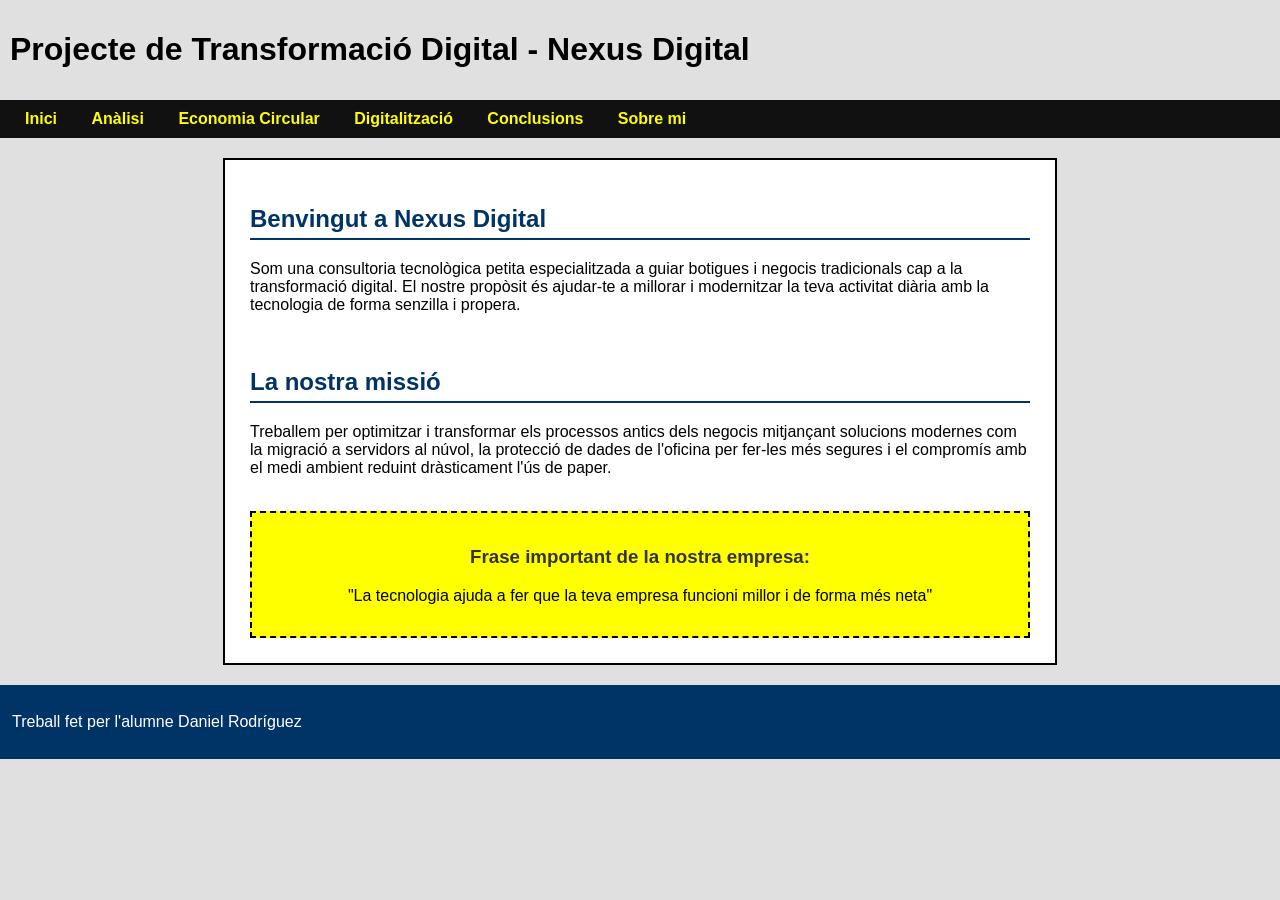
<file: index.html>
<!DOCTYPE html>
<html lang="ca">
<head>
    <meta charset="UTF-8">
    <title>Benvingut a Nexus Digital</title>
    <link rel="stylesheet" href="css/styles.css">
</head>
<body>

    <header>
        <h1>Projecte de Transformació Digital - Nexus Digital</h1>
    </header>

    <nav>
        <a href="index.html">Inici</a>
        <a href="analisi.html">Anàlisi</a>
        <a href="economia-circular.html">Economia Circular</a>
        <a href="digitalitzacio.html">Digitalització</a>
        <a href="conclusions.html">Conclusions</a>
        <a href="sobremi.html">Sobre mi</a>
    </nav>

    <main>
        <h2>Benvingut a Nexus Digital</h2>
        <p>Som una consultoria tecnològica petita especialitzada a guiar botigues i negocis tradicionals cap a la transformació digital. El nostre propòsit és ajudar-te a millorar i modernitzar la teva activitat diària amb la tecnologia de forma senzilla i propera.</p>
        
        <br>
        
        <h2>La nostra missió</h2>
        <p>Treballem per optimitzar i transformar els processos antics dels negocis mitjançant solucions modernes com la migració a servidors al núvol, la protecció de dades de l'oficina per fer-les més segures i el compromís amb el medi ambient reduint dràsticament l'ús de paper.</p>
        
        <br>
        
        <div style="background-color: yellow; color: black; padding: 15px; text-align: center; border: 2px dashed black;">
            <h3>Frase important de la nostra empresa:</h3>
            <p>"La tecnologia ajuda a fer que la teva empresa funcioni millor i de forma més neta"</p>
        </div>
    </main>

    <footer>
        <p>Treball fet per l'alumne Daniel Rodríguez</p>
    </footer>

</body>
</html>
</file>
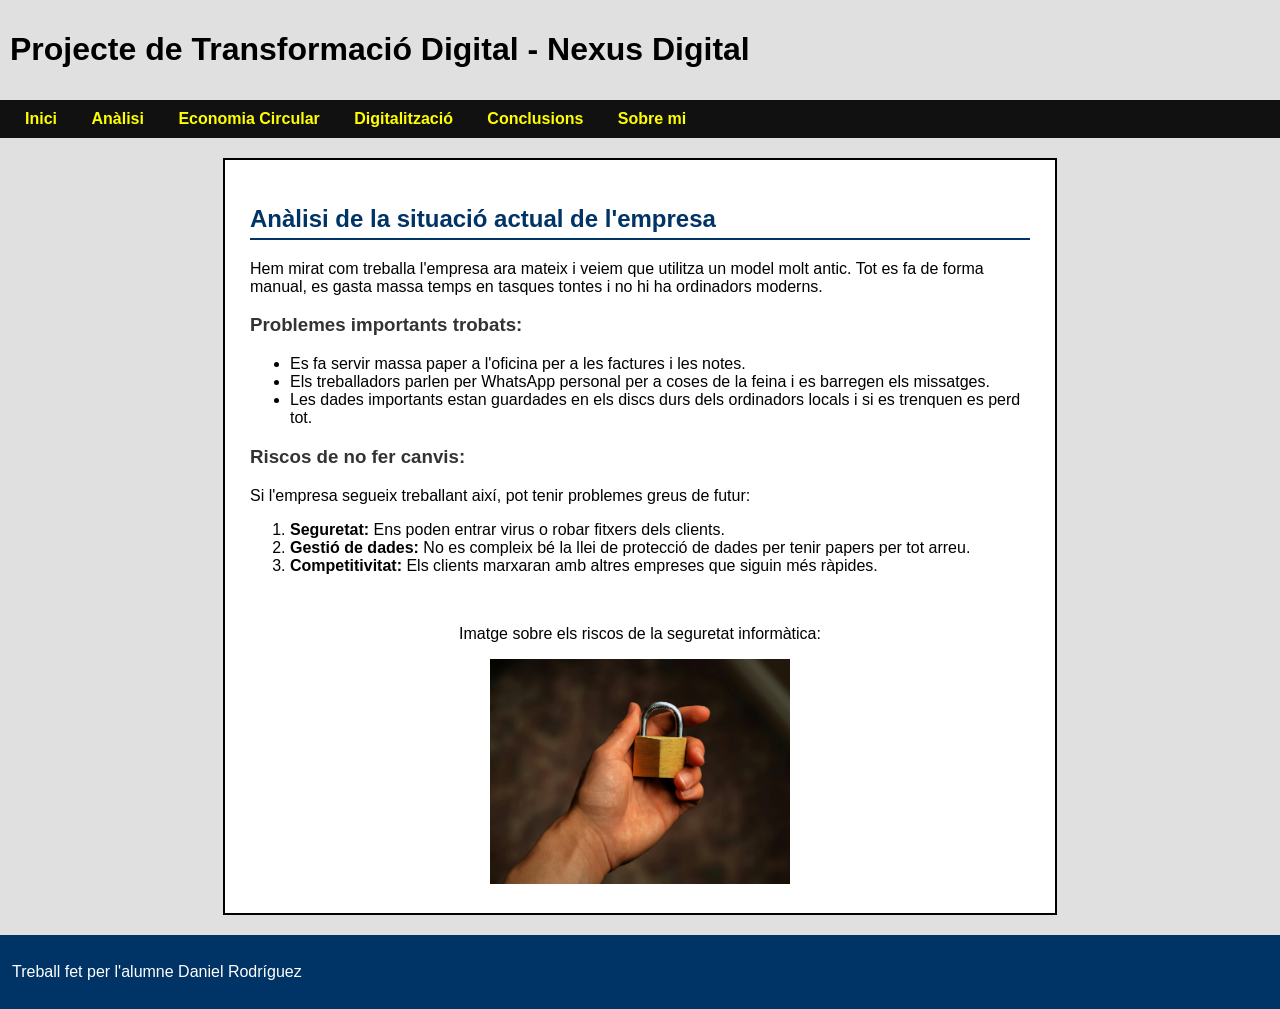
<file: analisi.html>
<!DOCTYPE html>
<html lang="ca">
<head>
    <meta charset="UTF-8">
    <title>Anàlisi - Nexus Digital</title>
    <link rel="stylesheet" href="css/styles.css">
</head>
<body>

    <header>
        <h1>Projecte de Transformació Digital - Nexus Digital</h1>
    </header>

    <nav>
        <a href="index.html">Inici</a>
        <a href="analisi.html">Anàlisi</a>
        <a href="economia-circular.html">Economia Circular</a>
        <a href="digitalitzacio.html">Digitalització</a>
        <a href="conclusions.html">Conclusions</a>
        <a href="sobremi.html">Sobre mi</a>
    </nav>

    <main>
        <h2>Anàlisi de la situació actual de l'empresa</h2>
        <p>Hem mirat com treballa l'empresa ara mateix i veiem que utilitza un model molt antic. Tot es fa de forma manual, es gasta massa temps en tasques tontes i no hi ha ordinadors moderns.</p>
        
        <h3>Problemes importants trobats:</h3>
        <ul>
            <li>Es fa servir massa paper a l'oficina per a les factures i les notes.</li>
            <li>Els treballadors parlen per WhatsApp personal per a coses de la feina i es barregen els missatges.</li>
            <li>Les dades importants estan guardades en els discs durs dels ordinadors locals i si es trenquen es perd tot.</li>
        </ul>

        <h3>Riscos de no fer canvis:</h3>
        <p>Si l'empresa segueix treballant així, pot tenir problemes greus de futur:</p>
        <ol>
            <li><b>Seguretat:</b> Ens poden entrar virus o robar fitxers dels clients.</li>
            <li><b>Gestió de dades:</b> No es compleix bé la llei de protecció de dades per tenir papers per tot arreu.</li>
            <li><b>Competitivitat:</b> Els clients marxaran amb altres empreses que siguin més ràpides.</li>
        </ol>

        <br>
        <div style="text-align: center;">
            <p>Imatge sobre els riscos de la seguretat informàtica:</p>
            <img src="imatges/seguretat.jpg" alt="Seguretat" width="300">
        </div>
    </main>

    <footer>
        <p>Treball fet per l'alumne Daniel Rodríguez</p>
    </footer>

</body>
</html>
</file>
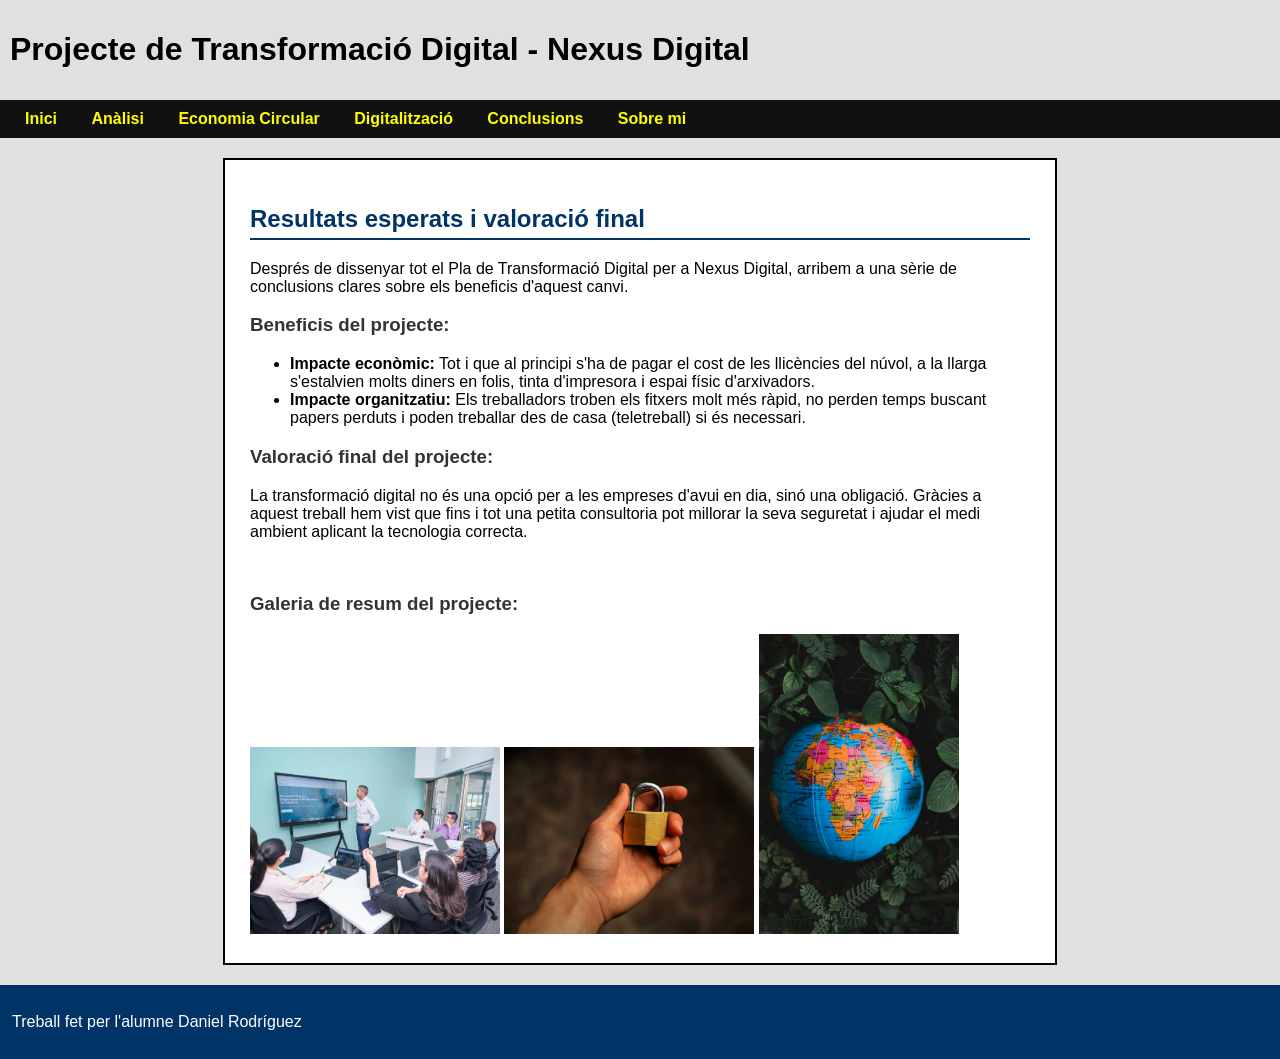
<file: conclusions.html>
<!DOCTYPE html>
<html lang="ca">
<head>
    <meta charset="UTF-8">
    <title>Conclusions - Nexus Digital</title>
    <link rel="stylesheet" href="css/styles.css">
</head>
<body>

    <header>
        <h1>Projecte de Transformació Digital - Nexus Digital</h1>
    </header>

    <nav>
        <a href="index.html">Inici</a>
        <a href="analisi.html">Anàlisi</a>
        <a href="economia-circular.html">Economia Circular</a>
        <a href="digitalitzacio.html">Digitalització</a>
        <a href="conclusions.html">Conclusions</a>
        <a href="sobremi.html">Sobre mi</a>
    </nav>

    <main>
        <h2>Resultats esperats i valoració final</h2>
        <p>Després de dissenyar tot el Pla de Transformació Digital per a Nexus Digital, arribem a una sèrie de conclusions clares sobre els beneficis d'aquest canvi.</p>
        
        <h3>Beneficis del projecte:</h3>
        <ul>
            <li><b>Impacte econòmic:</b> Tot i que al principi s'ha de pagar el cost de les llicències del núvol, a la llarga s'estalvien molts diners en folis, tinta d'impresora i espai físic d'arxivadors.</li>
            <li><b>Impacte organitzatiu:</b> Els treballadors troben els fitxers molt més ràpid, no perden temps buscant papers perduts i poden treballar des de casa (teletreball) si és necessari.</li>
        </ul>

        <h3>Valoració final del projecte:</h3>
        <p>La transformació digital no és una opció per a les empreses d'avui en dia, sinó una obligació. Gràcies a aquest treball hem vist que fins i tot una petita consultoria pot millorar la seva seguretat i ajudar el medi ambient aplicant la tecnologia correcta.</p>

        <br>

        <h3>Galeria de resum del projecte:</h3>
        <div class="galeria">
            <img src="imatges/oficina.jpg" alt="oficina" width="250" >
            <img src="imatges/seguretat.jpg" alt="seguretat" width="250">
            <img src="imatges/planeta.jpg" alt="planeta" width="200">
        </div>
    </main>

    <footer>
        <p>Treball fet per l'alumne Daniel Rodríguez</p>
    </footer>

</body>
</html>
</file>
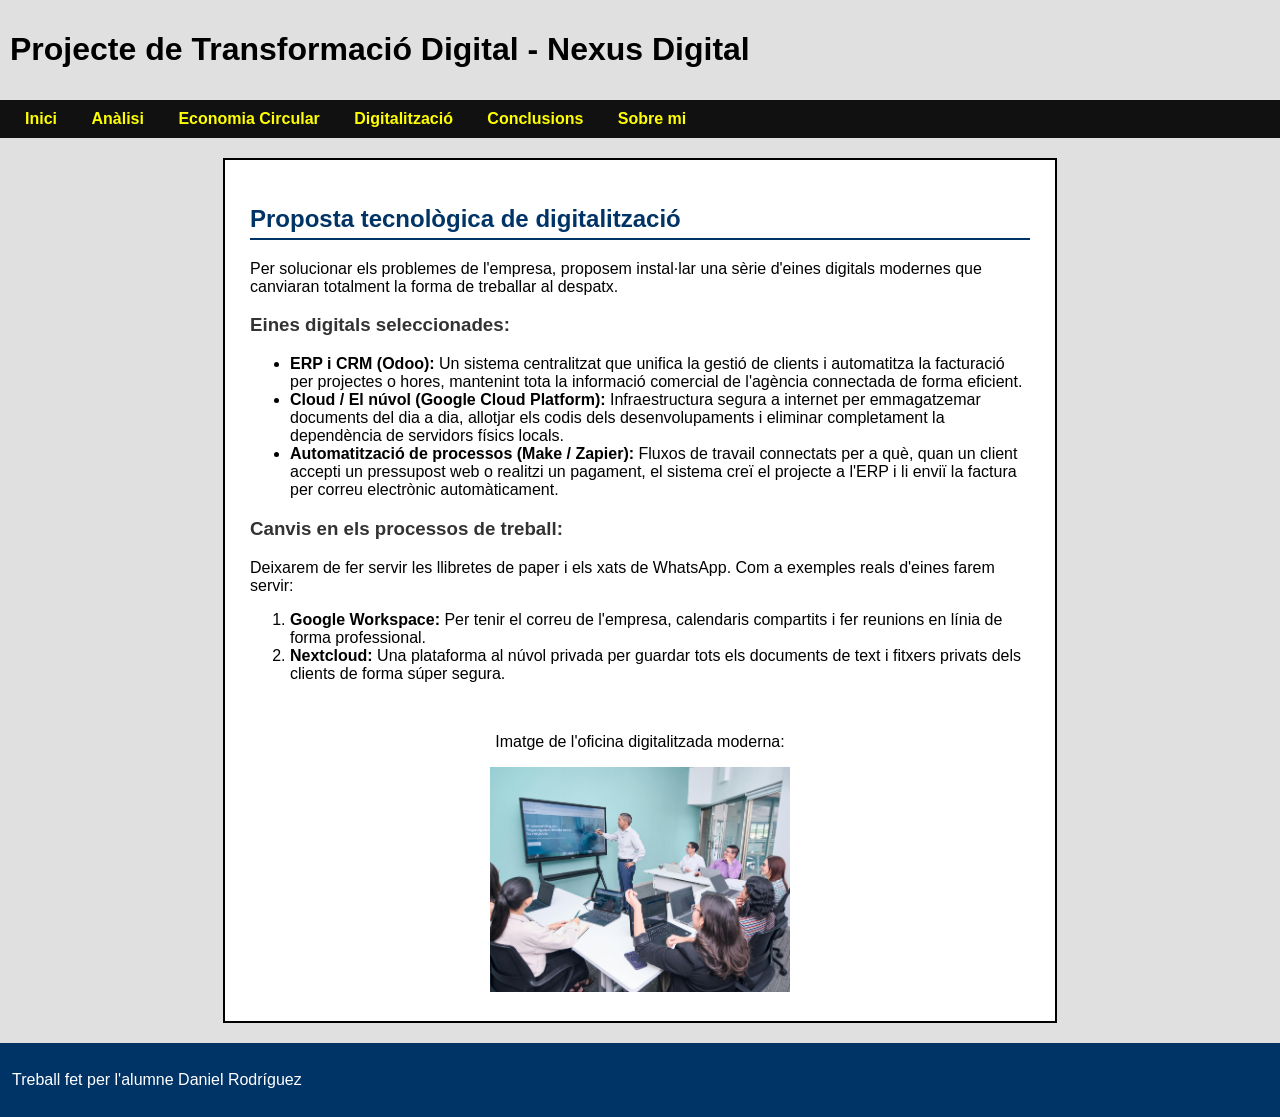
<file: digitalitzacio.html>
<!DOCTYPE html>
<html lang="ca">
<head>
    <meta charset="UTF-8">
    <title>Digitalització - Nexus Digital</title>
    <link rel="stylesheet" href="css/styles.css">
</head>
<body>

    <header>
        <h1>Projecte de Transformació Digital - Nexus Digital</h1>
    </header>

    <nav>
        <a href="index.html">Inici</a>
        <a href="analisi.html">Anàlisi</a>
        <a href="economia-circular.html">Economia Circular</a>
        <a href="digitalitzacio.html">Digitalització</a>
        <a href="conclusions.html">Conclusions</a>
        <a href="sobremi.html">Sobre mi</a>
    </nav>

    <main>
        <h2>Proposta tecnològica de digitalització</h2>
        <p>Per solucionar els problemes de l'empresa, proposem instal·lar una sèrie d'eines digitals modernes que canviaran totalment la forma de treballar al despatx.</p>
        
        <h3>Eines digitals seleccionades:</h3>
        <ul>
            <li><b>ERP i CRM (Odoo):</b> Un sistema centralitzat que unifica la gestió de clients i automatitza la facturació per projectes o hores, mantenint tota la informació comercial de l'agència connectada de forma eficient.</li>
            <li><b>Cloud / El núvol (Google Cloud Platform):</b> Infraestructura segura a internet per emmagatzemar documents del dia a dia, allotjar els codis dels desenvolupaments i eliminar completament la dependència de servidors físics locals.</li>
            <li><b>Automatització de processos (Make / Zapier):</b> Fluxos de travail connectats per a què, quan un client accepti un pressupost web o realitzi un pagament, el sistema creï el projecte a l'ERP i li enviï la factura per correu electrònic automàticament.</li>
        </ul>

        <h3>Canvis en els processos de treball:</h3>
        <p>Deixarem de fer servir les llibretes de paper i els xats de WhatsApp. Com a exemples reals d'eines farem servir:</p>
        <ol>
            <li><b>Google Workspace:</b> Per tenir el correu de l'empresa, calendaris compartits i fer reunions en línia de forma professional.</li>
            <li><b>Nextcloud:</b> Una plataforma al núvol privada per guardar tots els documents de text i fitxers privats dels clients de forma súper segura.</li>
        </ol>

        <br>
        <div style="text-align: center;">
            <p>Imatge de l'oficina digitalitzada moderna:</p>
            <img src="imatges/oficina.jpg" alt="Oficina Digital" width="300">
        </div>
    </main>

    <footer>
        <p>Treball fet per l'alumne Daniel Rodríguez</p>
    </footer>

</body>
</html>
</file>
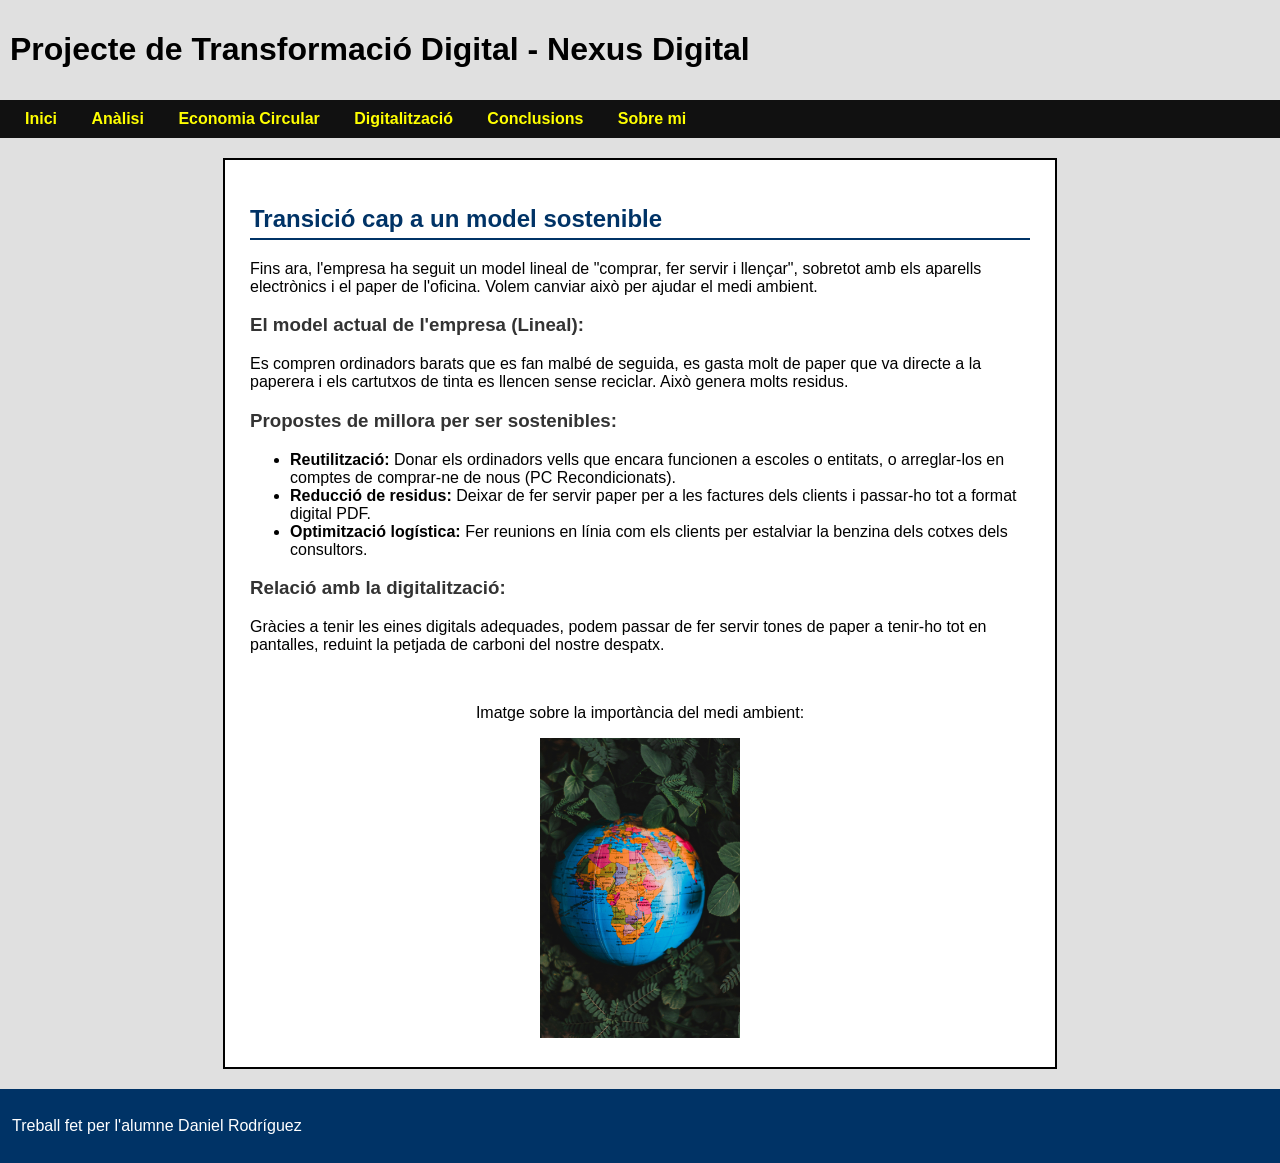
<file: economia-circular.html>
<!DOCTYPE html>
<html lang="ca">
<head>
    <meta charset="UTF-8">
    <title>Economia Circular - Nexus Digital</title>
    <link rel="stylesheet" href="css/styles.css">
</head>
<body>

    <header>
        <h1>Projecte de Transformació Digital - Nexus Digital</h1>
    </header>

    <nav>
        <a href="index.html">Inici</a>
        <a href="analisi.html">Anàlisi</a>
        <a href="economia-circular.html">Economia Circular</a>
        <a href="digitalitzacio.html">Digitalització</a>
        <a href="conclusions.html">Conclusions</a>
        <a href="sobremi.html">Sobre mi</a>
    </nav>

    <main>
        <h2>Transició cap a un model sostenible</h2>
        <p>Fins ara, l'empresa ha seguit un model lineal de "comprar, fer servir i llençar", sobretot amb els aparells electrònics i el paper de l'oficina. Volem canviar això per ajudar el medi ambient.</p>
        
        <h3>El model actual de l'empresa (Lineal):</h3>
        <p>Es compren ordinadors barats que es fan malbé de seguida, es gasta molt de paper que va directe a la paperera i els cartutxos de tinta es llencen sense reciclar. Això genera molts residus.</p>

        <h3>Propostes de millora per ser sostenibles:</h3>
        <ul>
            <li><b>Reutilització:</b> Donar els ordinadors vells que encara funcionen a escoles o entitats, o arreglar-los en comptes de comprar-ne de nous (PC Recondicionats).</li>
            <li><b>Reducció de residus:</b> Deixar de fer servir paper per a les factures dels clients i passar-ho tot a format digital PDF.</li>
            <li><b>Optimització logística:</b> Fer reunions en línia com els clients per estalviar la benzina dels cotxes dels consultors.</li>
        </ul>

        <h3>Relació amb la digitalització:</h3>
        <p>Gràcies a tenir les eines digitals adequades, podem passar de fer servir tones de paper a tenir-ho tot en pantalles, reduint la petjada de carboni del nostre despatx.</p>

        <br>
        <div style="text-align: center;">
            <p>Imatge sobre la importància del medi ambient:</p>
            <img src="imatges/planeta.jpg" alt="Planeta Sostenible" width="200">
        </div>
    </main>

    <footer>
        <p>Treball fet per l'alumne Daniel Rodríguez</p>
    </footer>

</body>
</html>
</file>
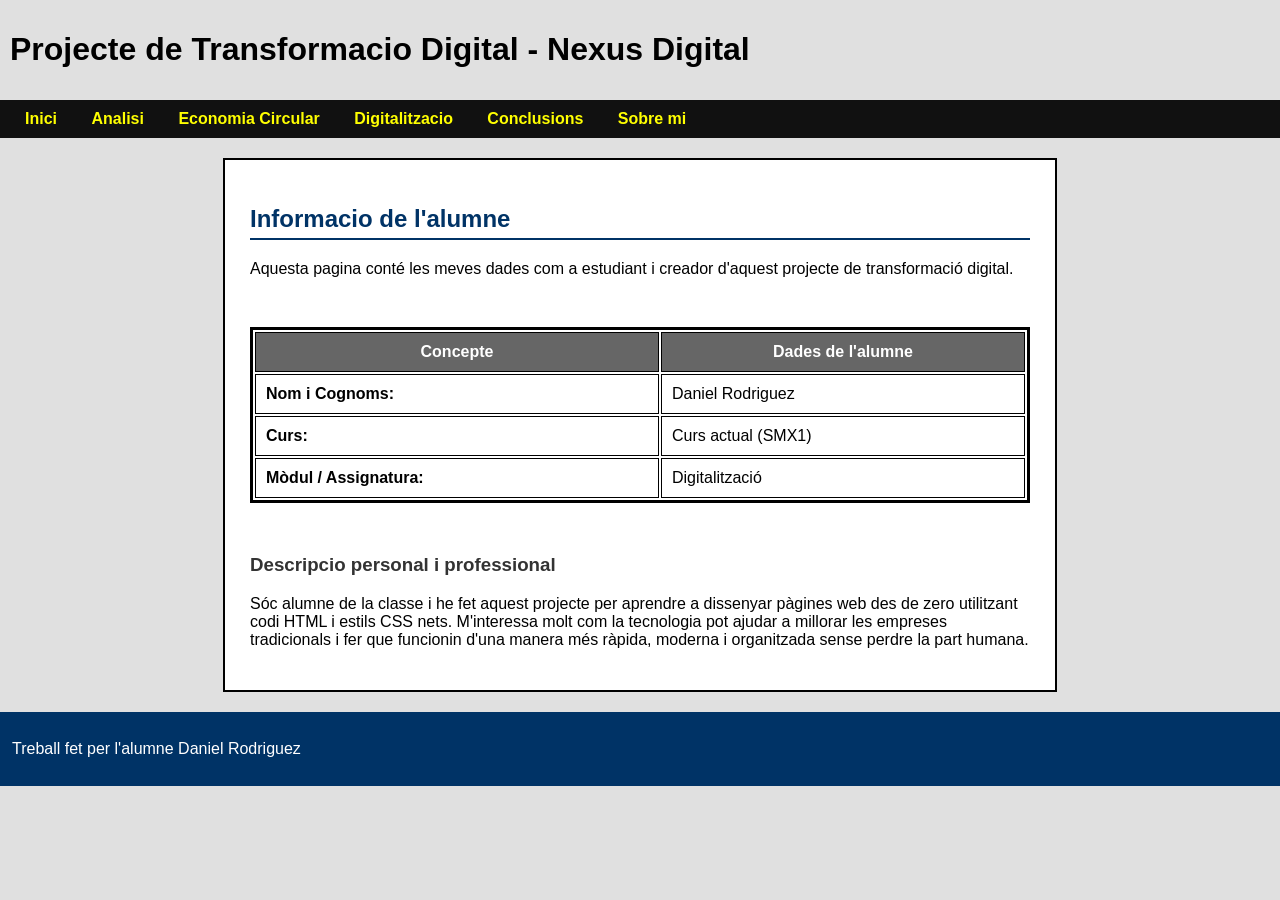
<file: sobremi.html>
<!DOCTYPE html>
<html lang="ca">
<head>
    <meta charset="UTF-8">
    <title>Sobre mi - Nexus Digital</title>
    <link rel="stylesheet" href="css/styles.css">
</head>
<body>

    <header>
        <h1>Projecte de Transformacio Digital - Nexus Digital</h1>
    </header>

    <nav>
        <a href="index.html">Inici</a>
        <a href="analisi.html">Analisi</a>
        <a href="economia-circular.html">Economia Circular</a>
        <a href="digitalitzacio.html">Digitalitzacio</a>
        <a href="conclusions.html">Conclusions</a>
        <a href="sobremi.html">Sobre mi</a>
    </nav>

    <main>
        <h2>Informacio de l'alumne</h2>
        <p>Aquesta pagina conté les meves dades com a estudiant i creador d'aquest projecte de transformació digital.</p>
        
        <br>

        <table>
            <thead>
                <tr>
                    <th>Concepte</th>
                    <th>Dades de l'alumne</th>
                </tr>
            </thead>
            <tbody>
                <tr>
                    <td><b>Nom i Cognoms:</b></td>
                    <td>Daniel Rodriguez</td>
                </tr>
                <tr>
                    <td><b>Curs:</b></td>
                    <td>Curs actual (SMX1)</td>
                </tr>
                <tr>
                    <td><b>Mòdul / Assignatura:</b></td>
                    <td>Digitalització</td>
                </tr>
            </tbody>
        </table>

        <br>

        <h3>Descripcio personal i professional</h3>
        <p>Sóc alumne de la classe i he fet aquest projecte per aprendre a dissenyar pàgines web des de zero utilitzant codi HTML i estils CSS nets. M'interessa molt com la tecnologia pot ajudar a millorar les empreses tradicionals i fer que funcionin d'una manera més ràpida, moderna i organitzada sense perdre la part humana.</p>
    </main>

    <footer>
        <p>Treball fet per l'alumne Daniel Rodriguez</p>
    </footer>

</body>
</html>
</file>
<file: css/styles.css>
body {
    font-family: Arial, Helvetica, sans-serif;
    background-color: #e0e0e0;
    margin: 0px;
    padding: 0px;
}
header {
    background-color: #e0e0e0;
    color: white
    text-align: center;
    padding: 10px;
}
nav{
    background-color: #111111;
    text-align center;
    padding: 10px;
}
nav a{
    color: #ffff00;
    text-decoration: none;
    padding: 0px 15px;
    display: inline-block;
    font-weight: bold;
}
nav a:hover {
    background-color: #444444;
    color: white;
}
main {
    width: 780px;
    margin: 20px auto;
    background-color: white;
    padding: 25px;
    border: 2px solid #000000;
}
h2 {
    color: #003366;
    border-bottom: 2px solid #003366;
    padding-bottom: 5px;
}
h3 {
    color: #333333;
}
footer {
    background-color: #003366;
    color: white;
    padding: 12px;
    margin-top 30px;
}
table {
    width: 100%;
    border: 3px solid #000000;
    border-collapse: colapse;
    margin-top: 15px;
    margin-bottom: 15px;
}
table th {
    background-color: #666666;
    color: white;
    border: 1px solid #000000;
    padding: 10px;
}
table td {
    border: 1px solid #000000;
    padding: 10px;
}
galeria img {

}
@media screen and (max-width: 600px) {
    main {
        width: 90%;
        padding: 15px;
    }
    nav a {
    display: block;
    border-bottom: 1px solid #333333;
    }
    galeria img {
    width: 80%;
    height: auto; 
    }
}
</file>
